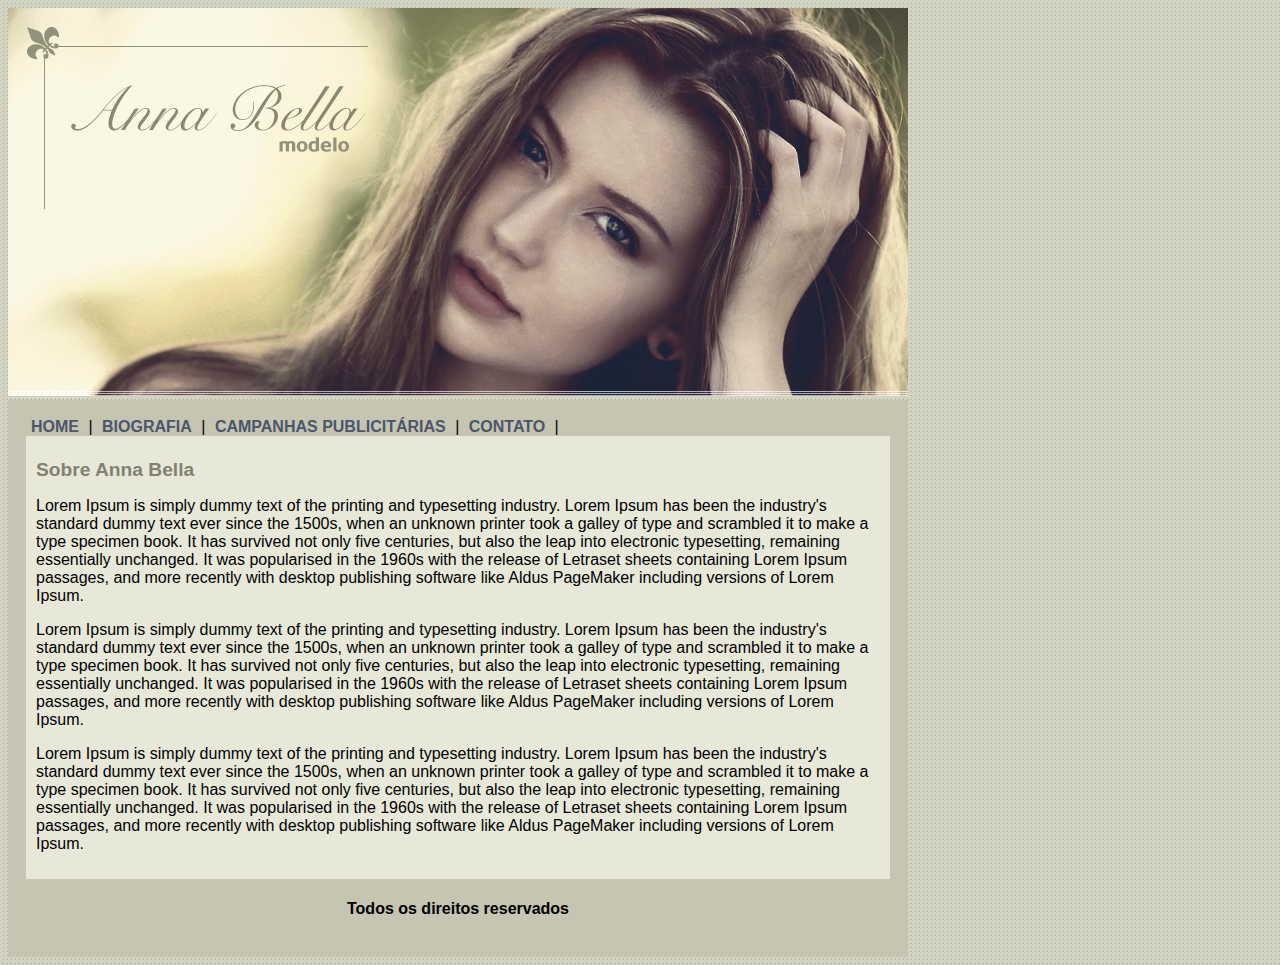
<file: index.html>
<!DOCTYPE html>
	<html>
		<head>
		<title>Ana Bella Oficial</title>
		<meta charset="utf-8">

		<link rel="stylesheet" type="text/css" href="estilo.css">

	</head>
	
	<body>

		<div id="principal">
			
		<img src="imagens/capa.png">

		<div id="menu">

				<a href="index.html">HOME</a> |
				<a href="biografia.html">BIOGRAFIA</a> |
				<a href="campanhas_publicitarias.html">CAMPANHAS PUBLICITÁRIAS</a> |
				<a href="contato.html">CONTATO</a> |
		
		<div id="conteudo">
		
			<h1>Sobre Anna Bella</h1>

	<p>
	Lorem Ipsum is simply dummy text of the printing and typesetting industry. Lorem Ipsum has been the industry's standard dummy text ever since the 1500s, when an unknown printer took a galley of type and scrambled it to make a type specimen book. It has survived not only five centuries, but also the leap into electronic typesetting, remaining essentially unchanged. It was popularised in the 1960s with the release of Letraset sheets containing Lorem Ipsum passages, and more recently with desktop publishing software like Aldus PageMaker including versions of Lorem Ipsum.
	</p>

	<p>Lorem Ipsum is simply dummy text of the printing and typesetting industry. Lorem Ipsum has been the industry's standard dummy text ever since the 1500s, when an unknown printer took a galley of type and scrambled it to make a type specimen book. It has survived not only five centuries, but also the leap into electronic typesetting, remaining essentially unchanged. It was popularised in the 1960s with the release of Letraset sheets containing Lorem Ipsum passages, and more recently with desktop publishing software like Aldus PageMaker including versions of Lorem Ipsum.
	</p>

	<p>Lorem Ipsum is simply dummy text of the printing and typesetting industry. Lorem Ipsum has been the industry's standard dummy text ever since the 1500s, when an unknown printer took a galley of type and scrambled it to make a type specimen book. It has survived not only five centuries, but also the leap into electronic typesetting, remaining essentially unchanged. It was popularised in the 1960s with the release of Letraset sheets containing Lorem Ipsum passages, and more recently with desktop publishing software like Aldus PageMaker including versions of Lorem Ipsum.
	</p>
		</div>
		<div class="centralizar">
		<h4>Todos os direitos reservados</h4>	
		</div >
		
	</div>
	</div>


	</body>
	</html>
</file>
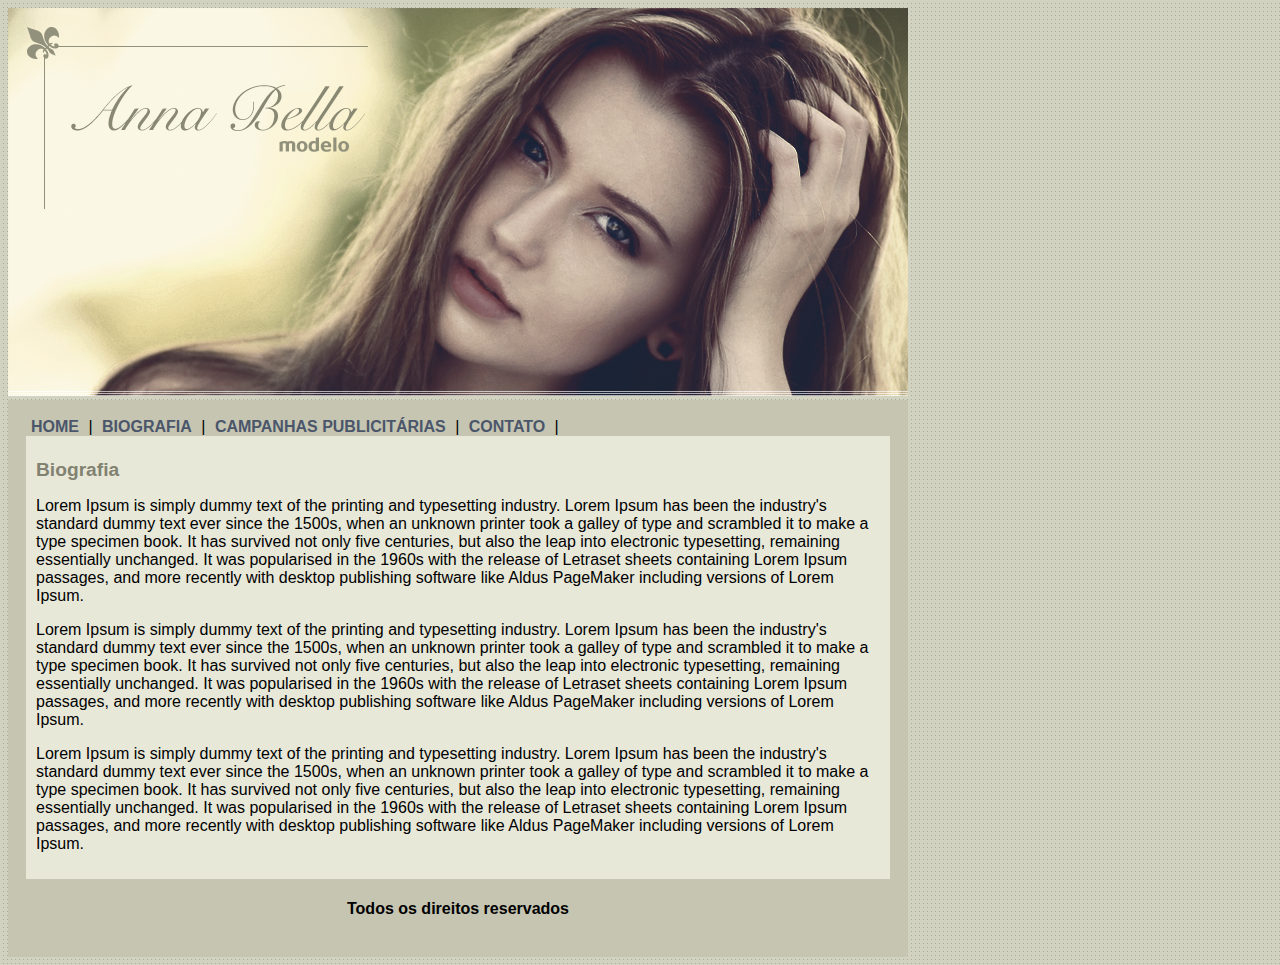
<file: biografia.html>
<!DOCTYPE html>
	<html>
		<head>
		<title>Ana Bella Biografia</title>
		<meta charset="utf-8">

		<link rel="stylesheet" type="text/css" href="estilo.css">

	</head>
	
	<body>

		<div id="principal">
			
		<img src="imagens/capa.png">

		<div id="menu">

				<a href="index.html">HOME</a> |
				<a href="biografia.html">BIOGRAFIA</a> |
				<a href="campanhas_publicitarias.html">CAMPANHAS PUBLICITÁRIAS</a> |
				<a href="contato.html">CONTATO</a> |
		
		<div id="conteudo">
		
			<h1>Biografia</h1>

	<p>
	Lorem Ipsum is simply dummy text of the printing and typesetting industry. Lorem Ipsum has been the industry's standard dummy text ever since the 1500s, when an unknown printer took a galley of type and scrambled it to make a type specimen book. It has survived not only five centuries, but also the leap into electronic typesetting, remaining essentially unchanged. It was popularised in the 1960s with the release of Letraset sheets containing Lorem Ipsum passages, and more recently with desktop publishing software like Aldus PageMaker including versions of Lorem Ipsum.
	</p>

	<p>Lorem Ipsum is simply dummy text of the printing and typesetting industry. Lorem Ipsum has been the industry's standard dummy text ever since the 1500s, when an unknown printer took a galley of type and scrambled it to make a type specimen book. It has survived not only five centuries, but also the leap into electronic typesetting, remaining essentially unchanged. It was popularised in the 1960s with the release of Letraset sheets containing Lorem Ipsum passages, and more recently with desktop publishing software like Aldus PageMaker including versions of Lorem Ipsum.
	</p>

	<p>Lorem Ipsum is simply dummy text of the printing and typesetting industry. Lorem Ipsum has been the industry's standard dummy text ever since the 1500s, when an unknown printer took a galley of type and scrambled it to make a type specimen book. It has survived not only five centuries, but also the leap into electronic typesetting, remaining essentially unchanged. It was popularised in the 1960s with the release of Letraset sheets containing Lorem Ipsum passages, and more recently with desktop publishing software like Aldus PageMaker including versions of Lorem Ipsum.
	</p>
		</div>
		<div class="centralizar">
		<h4>Todos os direitos reservados</h4>	
		</div >
		
	</div>
	</div>


	</body>
	</html><!DOCTYPE html>
<html>
<head>
	<title></title>
</head>
<body>

</body>
</html>
</file>
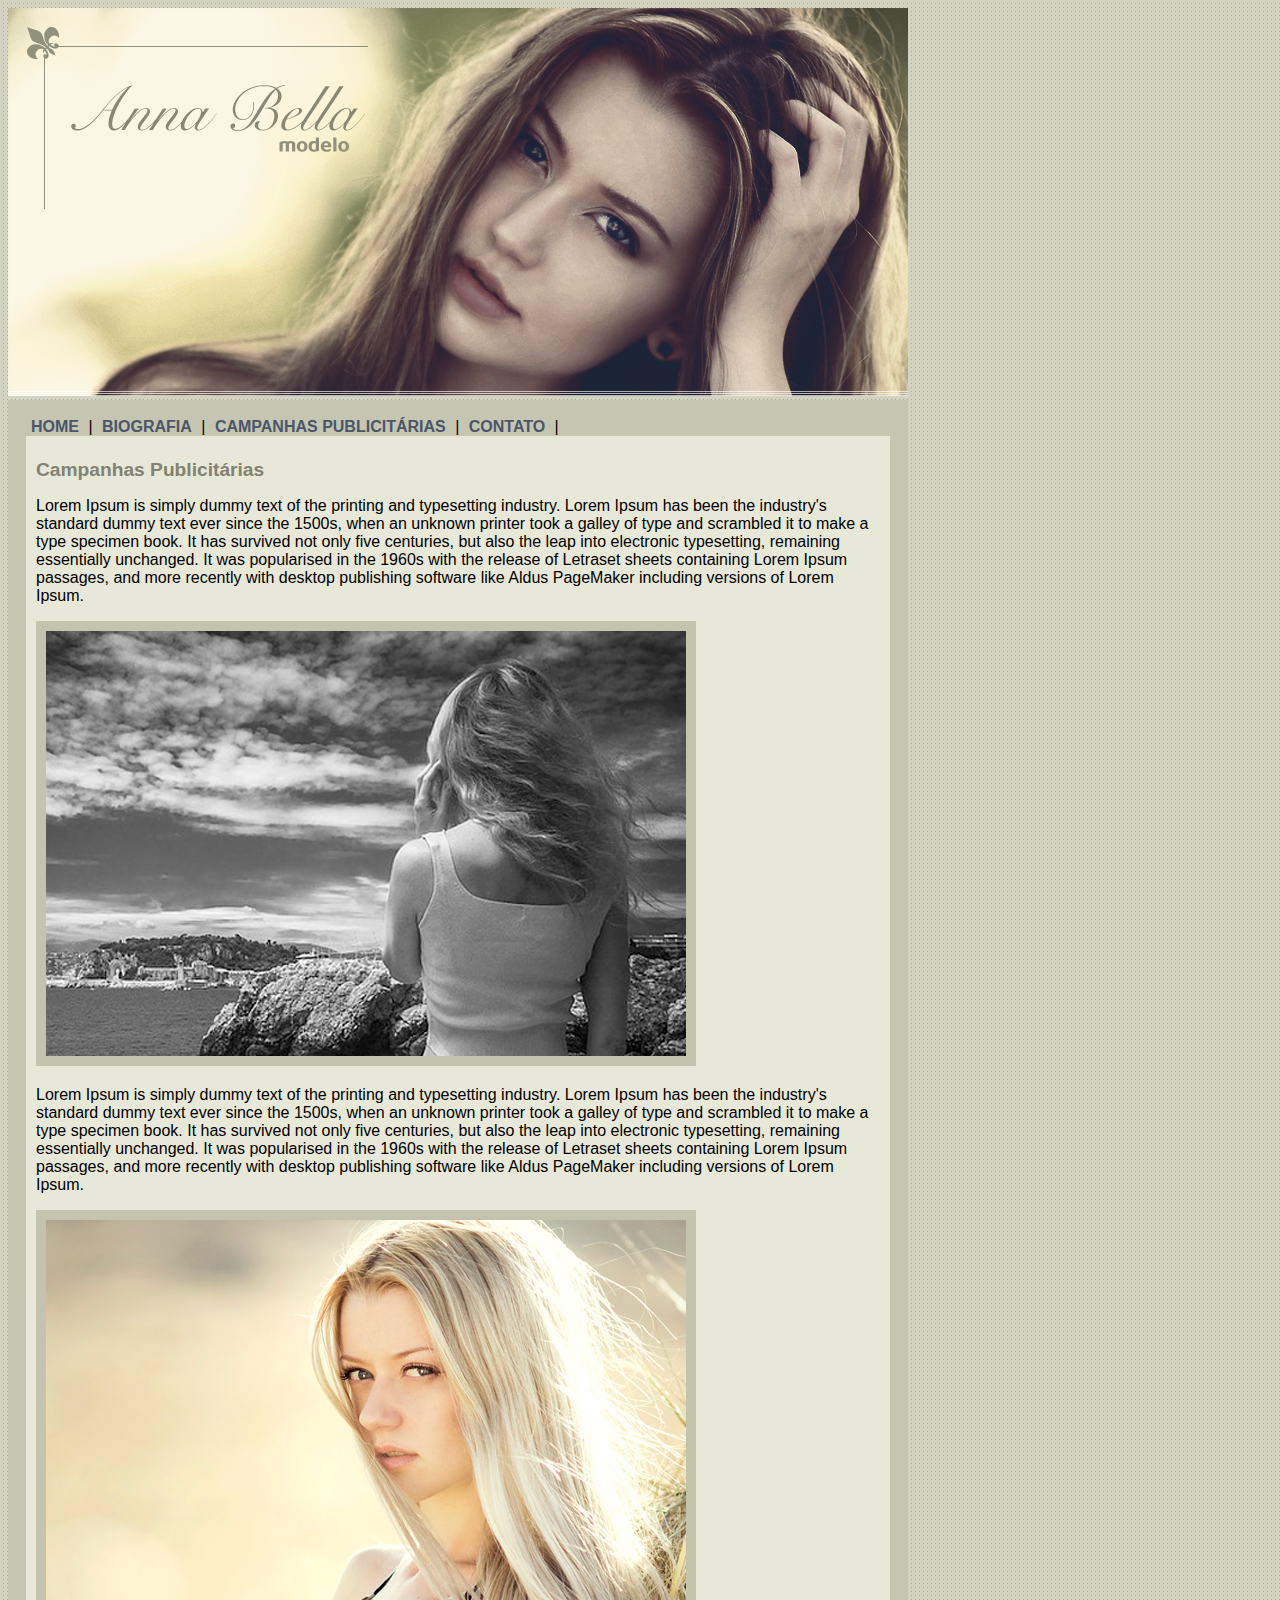
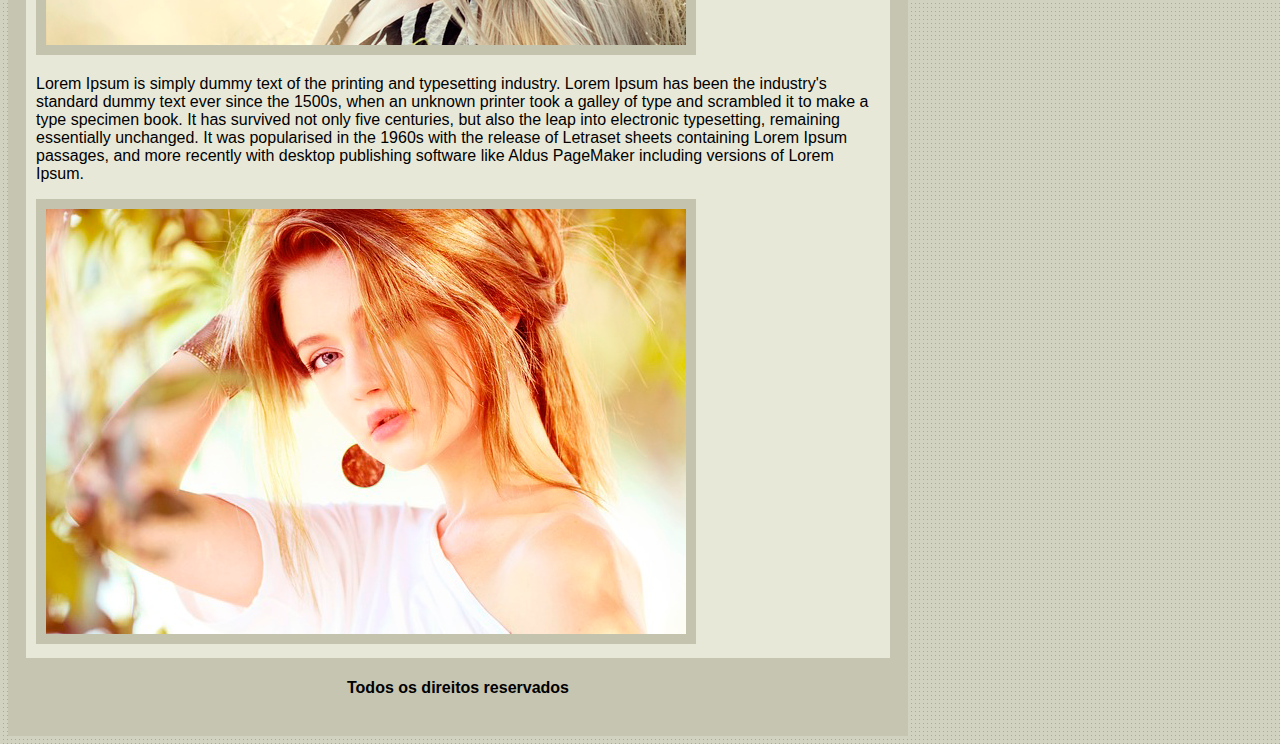
<file: campanhas_publicitarias.html>
<!DOCTYPE html>
	<html>
		<head>
		<title>Ana Bella - Campanhas Publicitárias</title>
		<meta charset="utf-8">

		<link rel="stylesheet" type="text/css" href="estilo.css">

	</head>
	
	<body>

		<div id="principal">
			
		<img src="imagens/capa.png">

		<div id="menu">

				<a href="index.html">HOME</a> |
				<a href="biografia.html">BIOGRAFIA</a> |
				<a href="campanhas_publicitarias.html">CAMPANHAS PUBLICITÁRIAS</a> |
				<a href="contato.html">CONTATO</a> |
		
		<div id="conteudo">
		
			<h1>Campanhas Publicitárias</h1>

	<p>
	Lorem Ipsum is simply dummy text of the printing and typesetting industry. Lorem Ipsum has been the industry's standard dummy text ever since the 1500s, when an unknown printer took a galley of type and scrambled it to make a type specimen book. It has survived not only five centuries, but also the leap into electronic typesetting, remaining essentially unchanged. It was popularised in the 1960s with the release of Letraset sheets containing Lorem Ipsum passages, and more recently with desktop publishing software like Aldus PageMaker including versions of Lorem Ipsum.
	</p>

	<img src="imagens/foto1.png" class="img-campanha">
	<p>Lorem Ipsum is simply dummy text of the printing and typesetting industry. Lorem Ipsum has been the industry's standard dummy text ever since the 1500s, when an unknown printer took a galley of type and scrambled it to make a type specimen book. It has survived not only five centuries, but also the leap into electronic typesetting, remaining essentially unchanged. It was popularised in the 1960s with the release of Letraset sheets containing Lorem Ipsum passages, and more recently with desktop publishing software like Aldus PageMaker including versions of Lorem Ipsum.
	</p>

	<img src="imagens/foto2.png" class="img-campanha">
	<p>Lorem Ipsum is simply dummy text of the printing and typesetting industry. Lorem Ipsum has been the industry's standard dummy text ever since the 1500s, when an unknown printer took a galley of type and scrambled it to make a type specimen book. It has survived not only five centuries, but also the leap into electronic typesetting, remaining essentially unchanged. It was popularised in the 1960s with the release of Letraset sheets containing Lorem Ipsum passages, and more recently with desktop publishing software like Aldus PageMaker including versions of Lorem Ipsum.
	</p>
	<img src="imagens/foto3.png" class="img-campanha">
		</div>
		<div class="centralizar">
		<h4>Todos os direitos reservados</h4>	
		</div >
		
	</div>
	</div>


	</body>
	</html><!DOCTYPE html>
<html>
<head>
	<title></title>
</head>
<body>

</body>
</html>
</file>
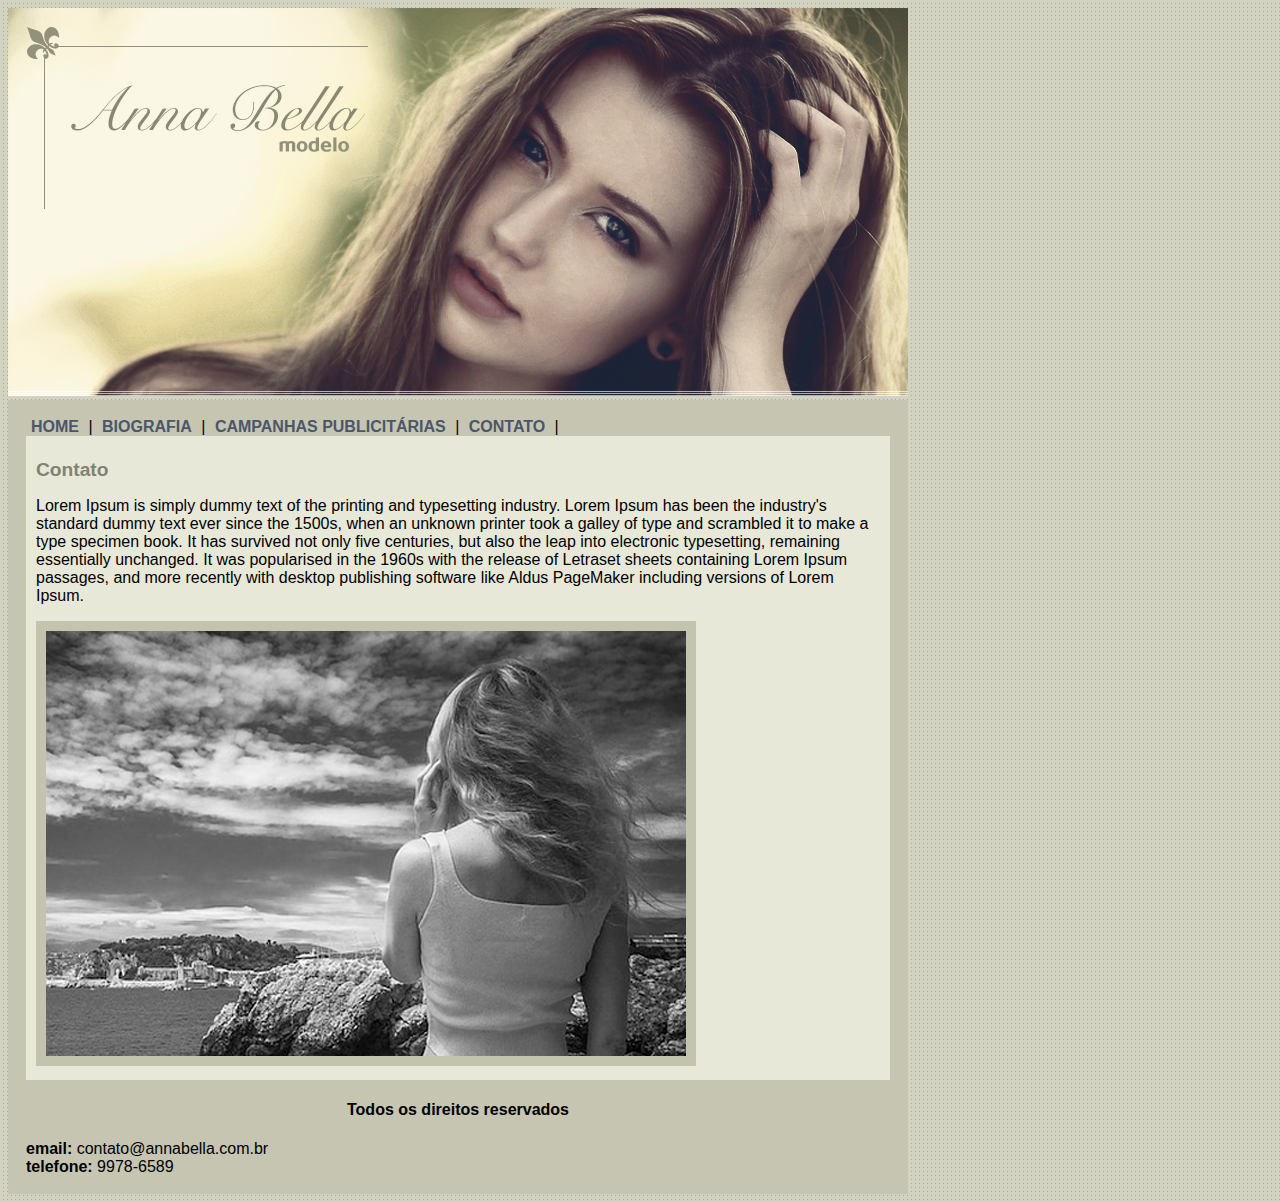
<file: contato.html>
<!DOCTYPE html>
	<html>
	<head>
		<title>Ana Bella - Contato</title>
		<meta charset="utf-8">

		<link rel="stylesheet" type="text/css" href="estilo.css">

	</head>
	
	<body>

		<div id="principal">
			
		<img src="imagens/capa.png">

		<div id="menu">

				<a href="index.html">HOME</a> |
				<a href="biografia.html">BIOGRAFIA</a> |
				<a href="campanhas_publicitarias.html">CAMPANHAS PUBLICITÁRIAS</a> |
				<a href="contato.html">CONTATO</a> |
		
		<div id="conteudo"> 
		
			<h1>Contato</h1>

			<p>
			Lorem Ipsum is simply dummy text of the printing and typesetting industry. Lorem Ipsum has been the industry's standard dummy text ever since the 1500s, when an unknown printer took a galley of type and scrambled it to make a type specimen book. It has survived not only five centuries, but also the leap into electronic typesetting, remaining essentially unchanged. It was popularised in the 1960s with the release of Letraset sheets containing Lorem Ipsum passages, and more recently with desktop publishing software like Aldus PageMaker including versions of Lorem Ipsum.
			</p>

		<img src="imagens/foto1.png" class="img-campanha">
	
		</div>
		
		<div class="centralizar">
			
			<h4>Todos os direitos reservados</h4>	

		</div >
	
		<div>

			<strong>email:</strong>
			contato@annabella.com.br <br>
			<strong>telefone:</strong>
			9978-6589

		</div>	
		</div>
		</div> 


	</body>
	</html>
</file>
<file: estilo.css>
body {
	background: #DEF597 url('imagens/fundo.png');
	font: 16px Arial, Helvetica, sans-serif;}

	#principal {
		
		width: 900px;

	}
	#menu{
		background: #c5c5b2;
		padding: 18px;
	}
	#conteudo{
		background: #e8e8d9;
		padding: 10px;
	}
	a {
		color: #4b566a;
		text-decoration: none;
		font-weight: bold;
		padding: 5px;
	}

	.centralizar {
		text-align: center;
	}

	.img-campanha {
		border: 10px solid #c3c3ae;
	}
	h1 {
		color: #828271;
		font-size: 1.2em;
	}
</file>
